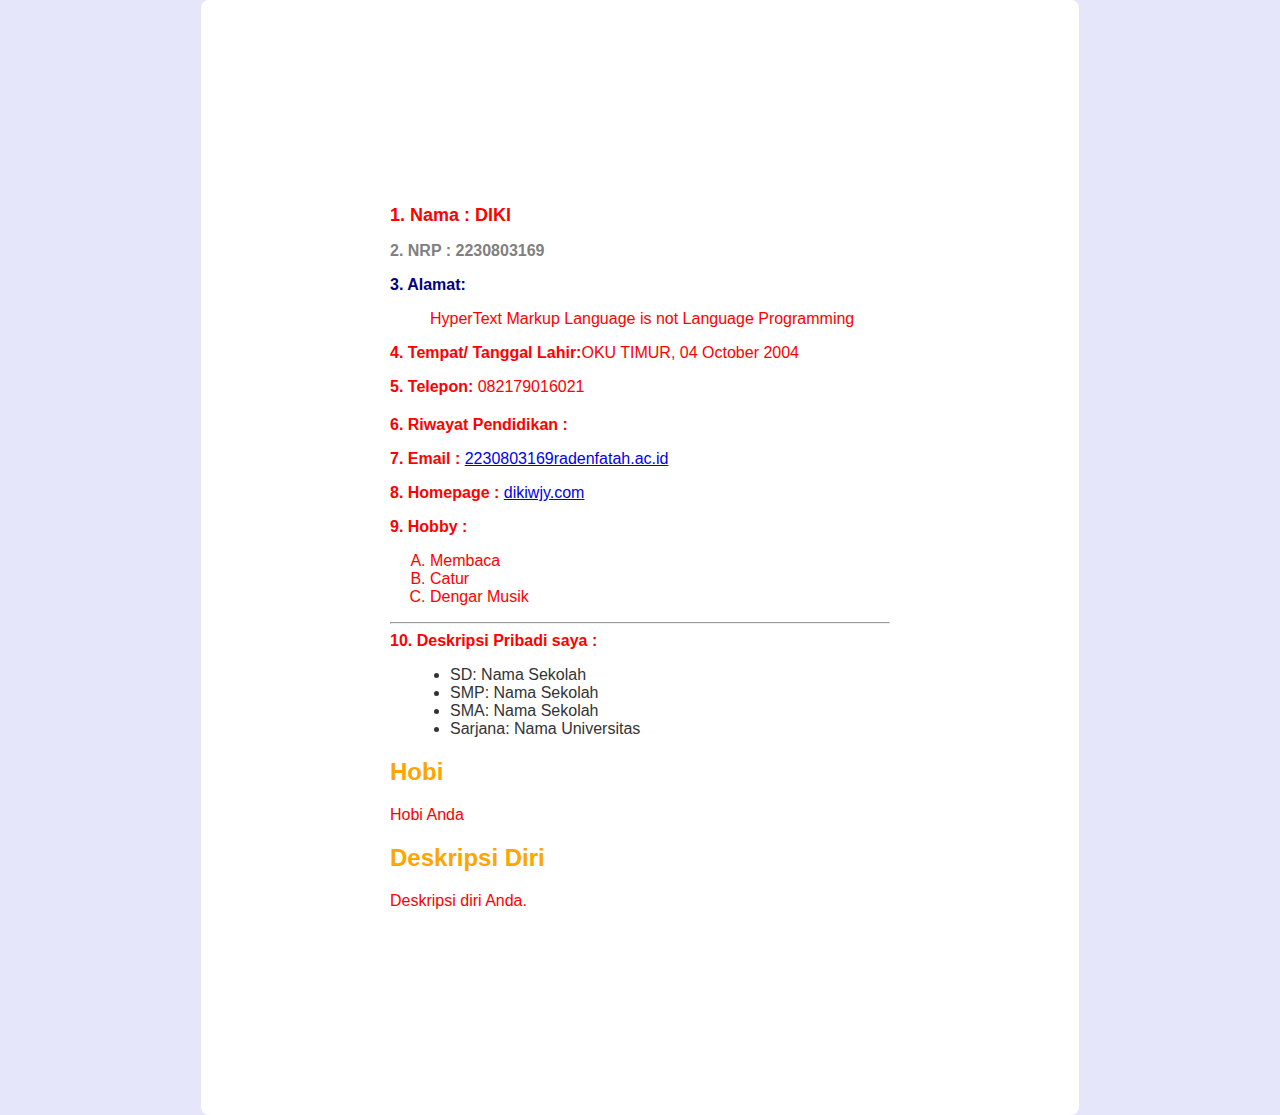
<file: homepagePribadi.html>
<!DOCTYPE html>
<html>
<head>
    <meta charset="UTF-8">
    <meta name="viewport" content="width=device-width, initial-scale=1.0">
    <title>Hoempage Pribadi</title>

    <style>
        
        body {
      
            font-family: Arial, sans-serif;
            background-color: lavender;
            margin: 0;
            padding: 0;
            display: flex;
            justify-content: center;
            align-items: center;
            min-height: 100vh;
        }

        .container {
            background-color: #fff;
            border-radius: 8px;
            box-shadow: 0 0 10px rgba(0, 0, 0, 0.0);
            padding: 5cm;
            max-width: 500px;
            width: 90%;
        }

        h1 {
            color: red;
            text-align: center;
        }

        h2 {
            color: orange;
            margin-top: 20px;
        }

        ul {
            list-style-type: disc;
            margin-left: 20px;
            color: #333;
        }

        .info {
            margin-bottom: 20px;
        }

        .section {
            margin-top: 20px;
        }

    </style>
</head>
 <body>

<div class="container">

    <div class="info">
        <font color= red size="3">
        <p><b> <font size="4">1. Nama : DIKI </p></b>
        </font>
        <font color= gray size="3">
        <p><strong>2. NRP     : 2230803169</strong></p>
        </font>
        <font color=  navy size="3">
        <p><strong>3. Alamat:</strong>
            </font>
                <dd><p>HyperText Markup Language is not Language
                    Programming </p></dd>
        <p><strong>4. Tempat/ Tanggal Lahir:</strong>OKU TIMUR, 04 October 2004</p>
        <p><strong>5. Telepon:</strong> 082179016021</p>
    </div>

    <div class="section">
        <p><b>6. Riwayat Pendidikan :</b></p>
        <p><b>7. Email      : </b><a href="mailto:2230803169radenfatah.ac.id">2230803169radenfatah.ac.id</a></pre></p>
        <p><b>8. Homepage      : </b><a href="mailto:dikiwjy.com">dikiwjy.com</a></p>
        <p><b>9. Hobby      : </b></p>
    
        <ol type="A">
            <li>Membaca</li>
            <li>Catur</li>
            <li>Dengar Musik</li>
            </ol>
           <hr>
       
<b>10. Deskripsi Pribadi saya : </b>
        <ul>
            <li>SD: Nama Sekolah</li>
            <li>SMP: Nama Sekolah</li>
            <li>SMA: Nama Sekolah</li>
            <li>Sarjana: Nama Universitas</li>
        </ul>
    </div>

    <div class="section">
        <h2>Hobi</h2>
        <p>Hobi Anda</p>
        </div>
        


    <div class="section">
        <h2>Deskripsi Diri</h2>
        <p>Deskripsi diri Anda.</p>
    </div>

</body>
</html>
</file>
